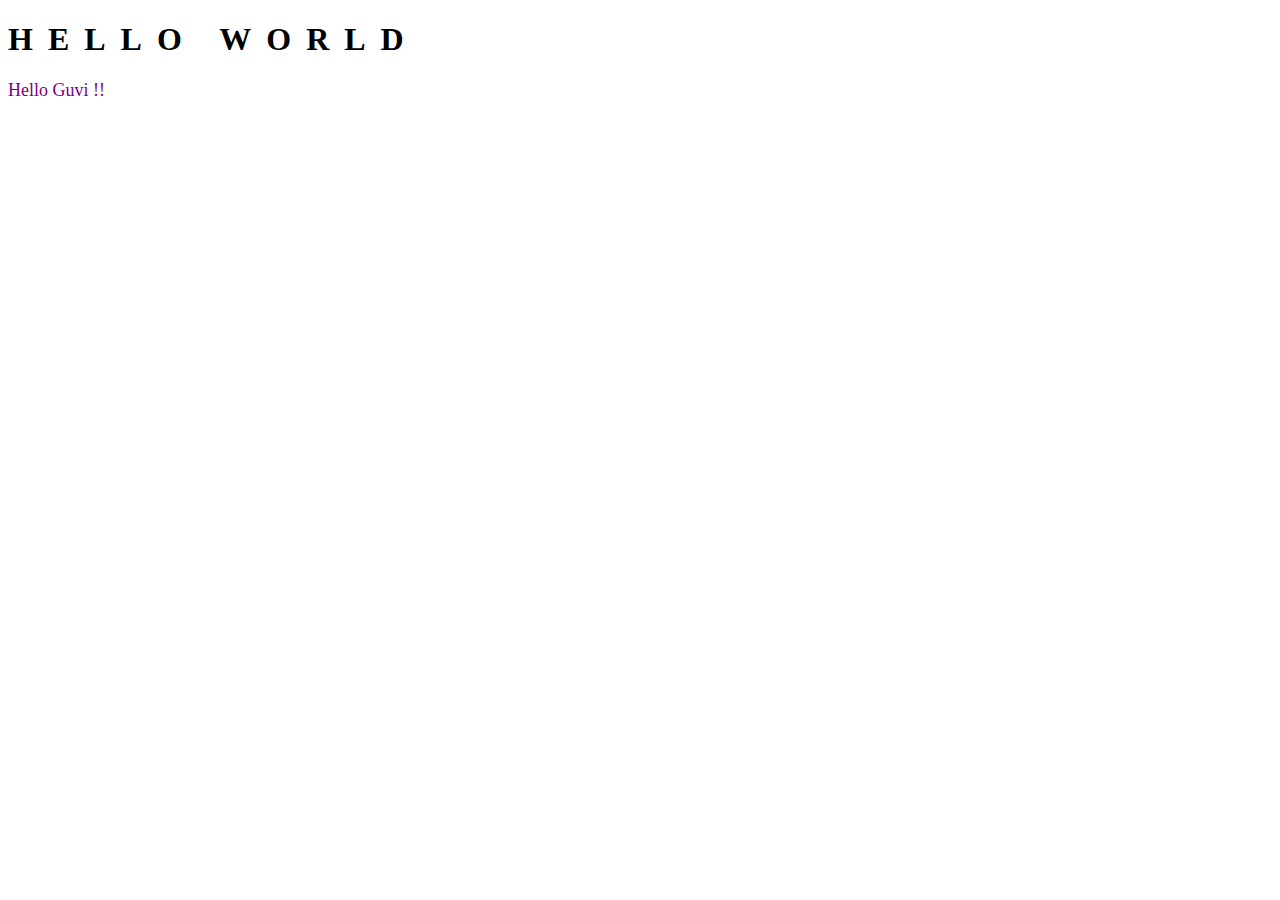
<file: demo-HTML/index.html>
<!DOCTYPE html>
<html lang="en">
<head>
    <meta charset="UTF-8">
    <meta http-equiv="X-UA-Compatible" content="IE=edge">
    <meta name="viewport" content="width=device-width, initial-scale=1.0">
    <title>Document</title>
    <style>
        .content {
            color: purple;
            font-size: large;
        }
        h1 {
            letter-spacing: 15px;
            text-transform: uppercase;
        }
    </style>
</head>
<body>
    <h1>Hello World</h1>
    <p class="content">Hello Guvi !!</p>
</body>
</html>
</file>
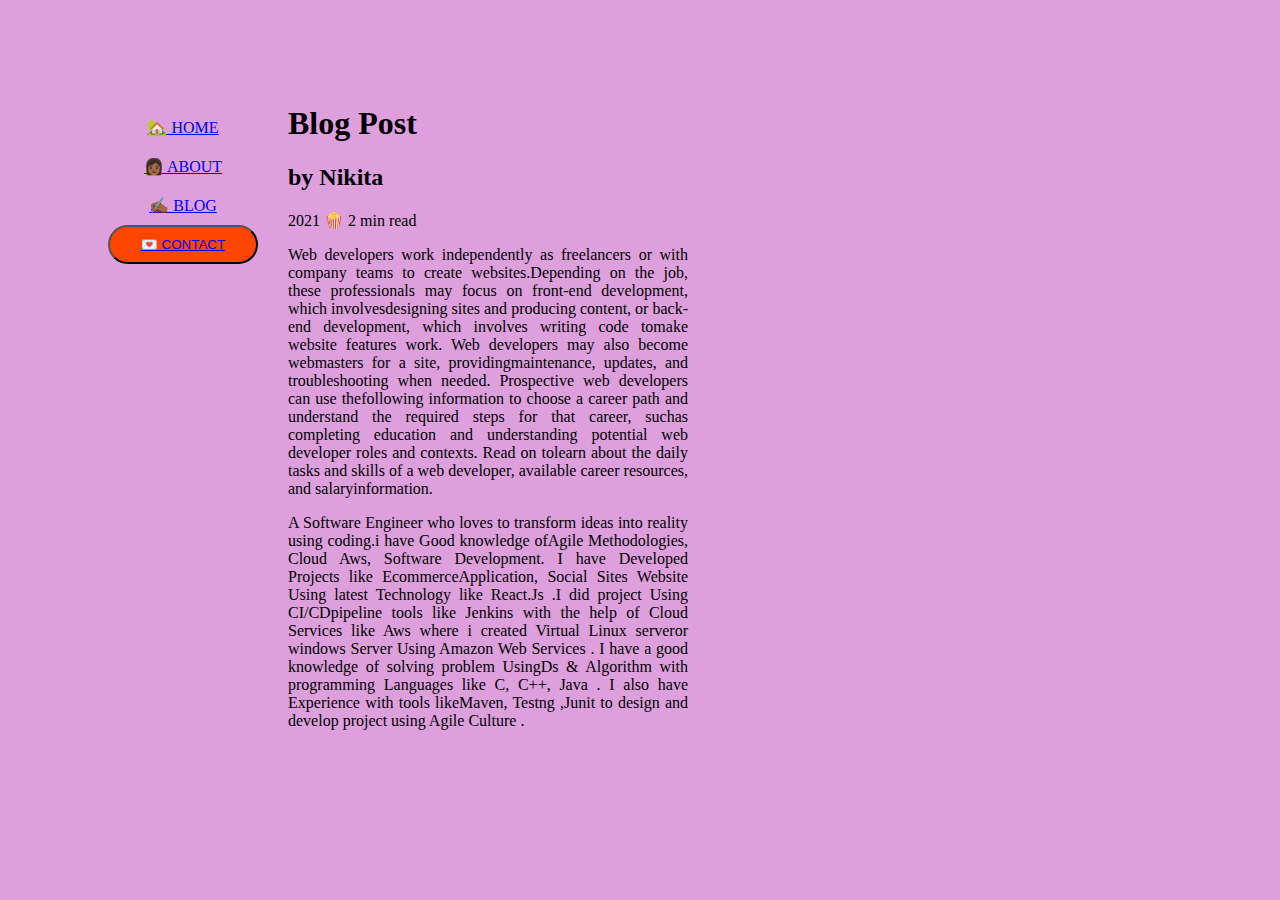
<file: demo-HTML/9-10/exercise.html>
<!DOCTYPE html>
<html lang="en">
  <head>
    <meta charset="UTF-8" />
    <meta http-equiv="X-UA-Compatible" content="IE=edge" />
    <meta name="viewport" content="width=device-width, initial-scale=1.0" />
    <title>Margin In CSS</title>
    <link rel="stylesheet" href="exercise.css" />
  </head>
  <body>
    <section>
            <a href="#">🏡 HOME</a>
            <a href="#">👩🏾 ABOUT</a>
            <a href="#">✍🏾 BLOG</a>
            <button><a href="#">💌 CONTACT</a></button>
    </section>
    <main>
        <div>
            <h1>Blog Post</h1>
            <h2>by Nikita</h2>
            <p>2021 🍿 2 min read</p>
            <p>Web developers work independently as freelancers or with company teams to create websites.Depending on the job, these professionals may focus on front-end development, which involvesdesigning sites and producing content, or back-end development, which involves writing code tomake website features work. Web developers may also become webmasters for a site, providingmaintenance, updates, and troubleshooting when needed.
                Prospective web developers can use thefollowing information to choose a career path and understand the required steps for that career, suchas completing education and understanding potential web developer roles and contexts. Read on tolearn about the daily tasks and skills of a web developer, available career resources, and salaryinformation.</p>
            <p>A Software Engineer who loves to transform ideas into reality using coding.i have Good knowledge ofAgile Methodologies, Cloud Aws, Software Development. I have Developed Projects like EcommerceApplication, Social Sites Website Using latest Technology like React.Js .I did project Using CI/CDpipeline tools like Jenkins with the help of Cloud Services like Aws where i created Virtual Linux serveror windows Server Using Amazon Web Services . I have a good knowledge of solving problem UsingDs & Algorithm with programming Languages like C, C++, Java . I also have Experience with tools likeMaven, Testng ,Junit to design and develop project using Agile Culture .</p>
        </div>
    </main>
  </body>
</html>
</file>
<file: demo-HTML/9-10/exercise.css>
body {
    display: flex;
    background-color: plum;
}
section {
    background-color: plum;
    display: flex;
    flex-direction: column;
    width: 150px;
    padding-left: 100px;
    padding-top: 100px;
    text-align: center;
    margin-right: 30px;
}

section a,button {
    padding: 10px;
}

button {
    border-radius: 30px;
    background-color: orangered;
}
main {
    background-color: plum;
    width: 400px;
    padding-top: 76px;
    text-align: justify;
    box-shadow: 0px 0px 0px rgba(205, 80, 236, 0);
}

/* div:nth-child(1) {
    display: flex;
    flex-direction: column;
} */

label, button {
    cursor: pointer;
}
</file>
